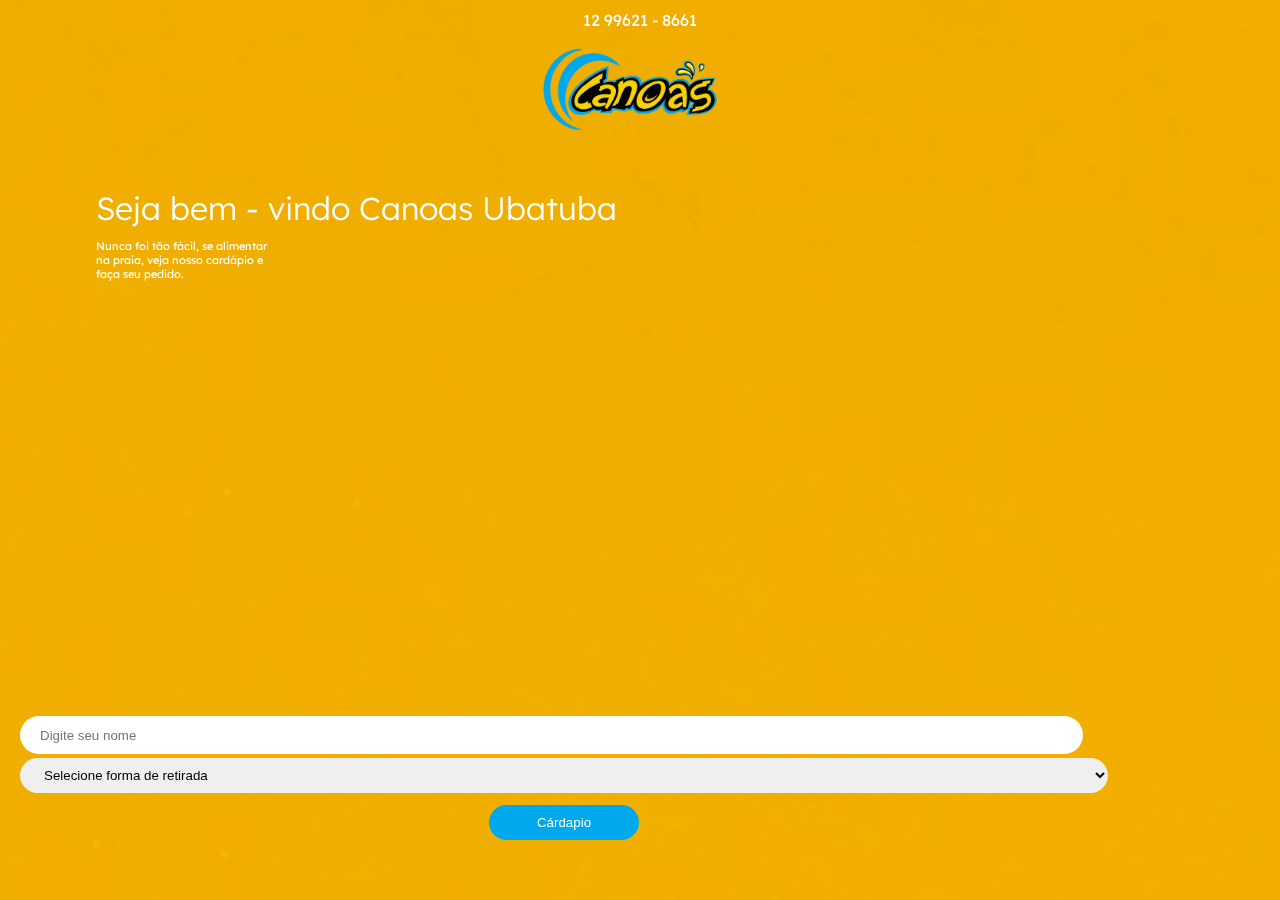
<file: index.html>
<!DOCTYPE html>
<html lang="pt-br">
<head>
    <meta charset="UTF-8">
    <meta http-equiv="X-UA-Compatible" content="IE=edge">
    <meta name="viewport" content="width=device-width, initial-scale=1.0">
    <title>Canoas Ubatuba - Cardápio Digital</title>
    <link rel="stylesheet" href="assets/css/app.css">
    <link rel="stylesheet" href="assets/css/header.css">
    <link rel="stylesheet" href="assets/css/inputs.css">
    <link rel="stylesheet" href="assets/css/validation.css">
    <link rel="preconnect" href="https://fonts.googleapis.com">
<link rel="preconnect" href="https://fonts.gstatic.com" crossorigin>
<link href="https://fonts.googleapis.com/css2?family=Lexend+Deca:wght@100;200;300;400;700;900&display=swap" rel="stylesheet">
</head>
<body>
    <header>
       
    </header>

     <!-- validation -->
    <div class="validation">
        <div class="content">
            <span>12 99621 - 8661</span> 
            <img src="assets/images/logo.png" alt="">
            <h1>Seja bem - vindo 
                <strong>Canoas Ubatuba</strong>
            </h1>
            <p>Nunca foi tão fácil, se alimentar na praia, veja nosso cardápio e faça seu pedido.</p>
        </div>
        <form action="">
            <input placeholder="Digite seu nome" type="text">
            <select name="cars" id="cars">
                <option value="volvo">Selecione forma de retirada</option>
                <option value="saab">Saab</option>
                <option value="opel">Opel</option>
                <option value="audi">Audi</option>
              </select>
            <button>Cárdapio</button>
        </form>
    </div>
</body>
</html>
</file>
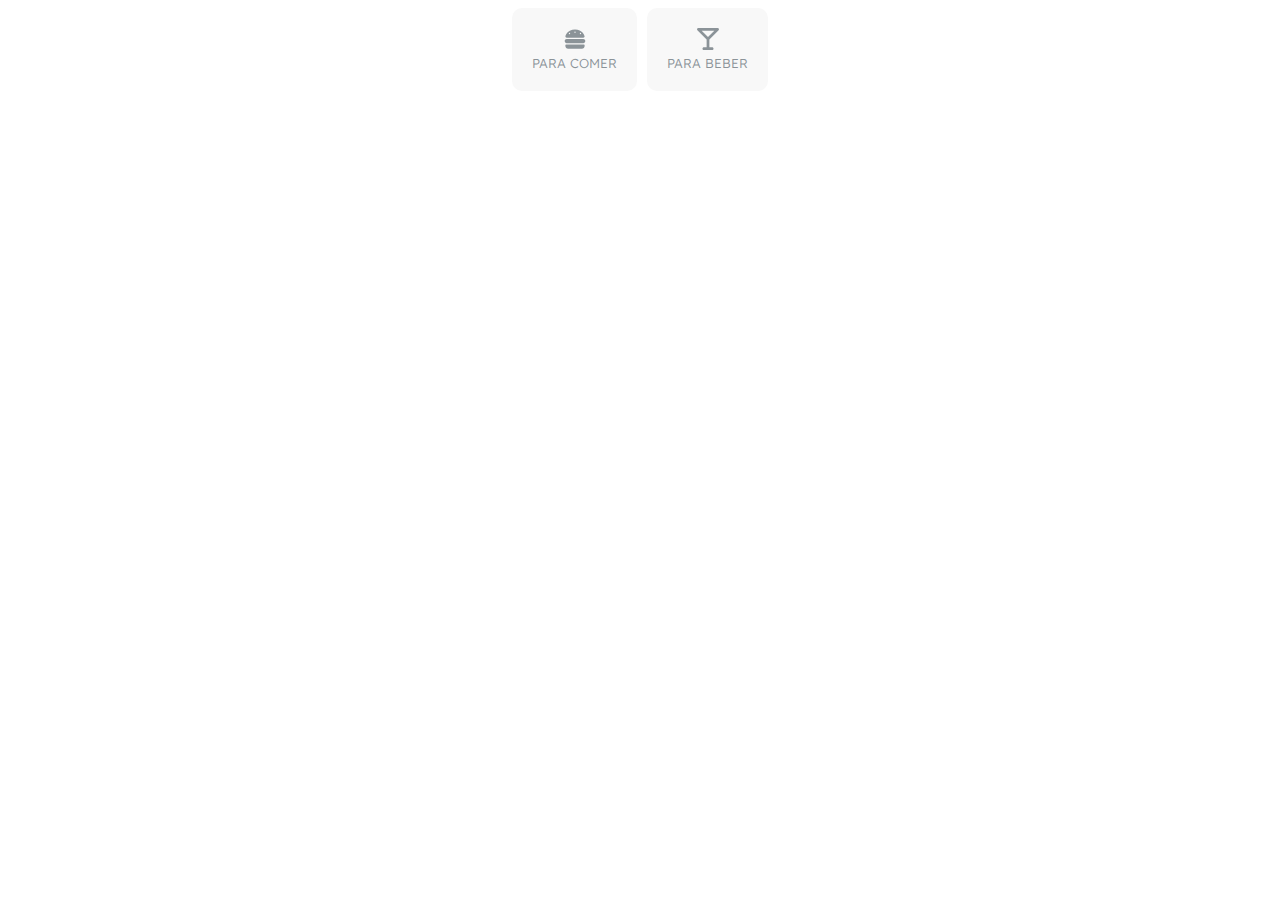
<file: componentes/categorias/categorias.html>
<!DOCTYPE html>
<html lang="pt-br">
<head>
    <meta charset="UTF-8">
    <meta http-equiv="X-UA-Compatible" content="IE=edge">
    <meta name="viewport" content="width=device-width, initial-scale=1.0">
    <title>Canoas Ubatuba - Cardápio Digital</title>
    <link rel="stylesheet" href="categorias.css">  

    <link rel="preconnect" href="https://fonts.googleapis.com">
<link rel="preconnect" href="https://fonts.gstatic.com" crossorigin>
<link href="https://fonts.googleapis.com/css2?family=Lexend+Deca:wght@100;200;300;400;700;900&display=swap" rel="stylesheet">
</head>
<body>
 <div class="categories">

<div class="tab">
  <button class="tablinks" onclick="openCity(event, 'one')">
    <i class="fa-solid fa-burger"></i>Para Comer</button>
  <button class="tablinks" onclick="openCity(event, 'two')">
    <i class="fa-solid fa-martini-glass-empty"></i>Para Beber</button>
</div>

<div id="one" class="tabcontent"  >

    <div class="tab sub">
      <button class="tablinks" onclick="openCity(event, 'porcoes', 'one')">Porções</button>
      <button class="tablinks" onclick="openCity(event, 'lanches', 'one')">Lanches</button>
      <button class="tablinks" onclick="openCity(event, 'mais', 'one')">Mais</button>
    </div>
    <div id="porcoes" class="tabcontent">
        <h3>porcoes</h3> 
        <p>Paris is the capital of France.</p> 
    </div>
    <div id="lanches" class="tabcontent">
        <h3>lanches</h3> 
        <p>Paris is the capital of France.</p> 
    </div>
    <div id="mais" class="tabcontent">
        <h3>mais</h3> 
        <p>Paris is the capital of France.</p> 
    </div>

</div>

<div id="two" class="tabcontent">
  <div class="tab sub">
    <button class="tablinks" onclick="openCity(event, 'refri', 'two')">Refri</button>
    <button class="tablinks" onclick="openCity(event, 'sucos', 'two')">Sucos</button>
    <button class="tablinks" onclick="openCity(event, 'alcool', 'two')">Alcoólicos</button>
  </div>
  <div id="refri" class="tabcontent">
      <h3>Refri</h3> 
      <p>Paris is the capital of France.</p> 
  </div>
  <div id="sucos" class="tabcontent">
      <h3>Sucos</h3> 
      <p>Paris is the capital of France.</p> 
  </div>
  <div id="alcool" class="tabcontent">
      <h3>Alcoólicos</h3> 
      <p>Paris is the capital of France.</p> 
  </div>


  
</div>


 <script src="../../assets/js/all.js"></script>

 
<script src="../categorias/categorias.js"></script>
</body>
</html>
</file>
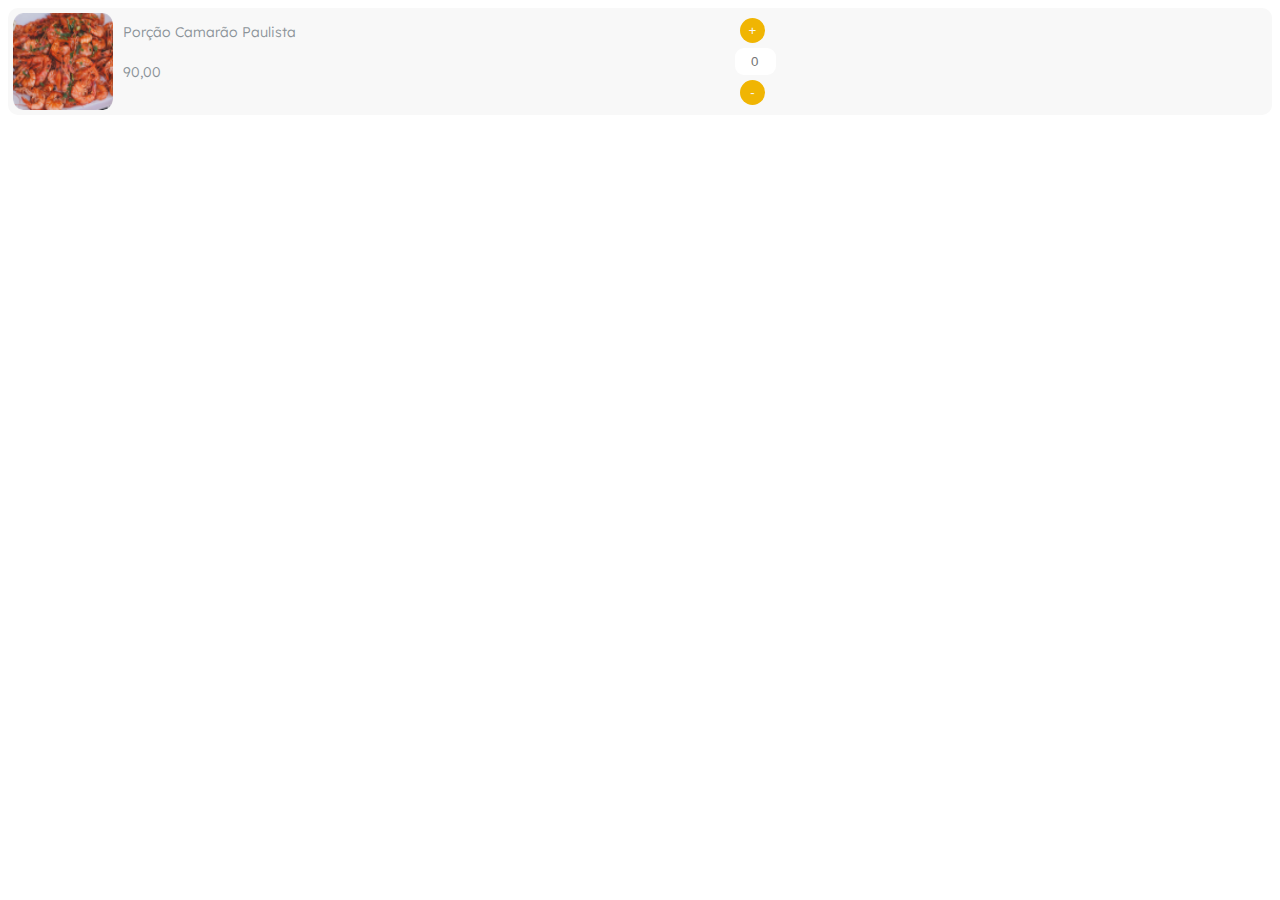
<file: componentes/produto/produto.html>
<!DOCTYPE html>
<html lang="pt-br">
<head>
    <meta charset="UTF-8">
    <meta http-equiv="X-UA-Compatible" content="IE=edge">
    <meta name="viewport" content="width=device-width, initial-scale=1.0">
    <title>Canoas Ubatuba - Cardápio Digital</title>
    <link rel="stylesheet" href="produto.css">  

    <link rel="preconnect" href="https://fonts.googleapis.com">
<link rel="preconnect" href="https://fonts.gstatic.com" crossorigin>
<link href="https://fonts.googleapis.com/css2?family=Lexend+Deca:wght@100;200;300;400;700;900&display=swap" rel="stylesheet">
</head>
<body>
 <div class="produto">
    <img src="../../assets/images/camarao-paulista.png" alt="" s></img>
    <div class="prod-val">
        <h3 class="title-prod">Porção Camarão Paulista</h3>
        </br>
        <span class="valor">90,00</span>
    </div>
    <div class="quantidade">
        <button>+</button>
        <input type="text" placeholder="0">
        <button>-</button>
    </div>
 </div>



 <script src="../../assets/js/all.js"></script>

 
</body>
</html>
</file>
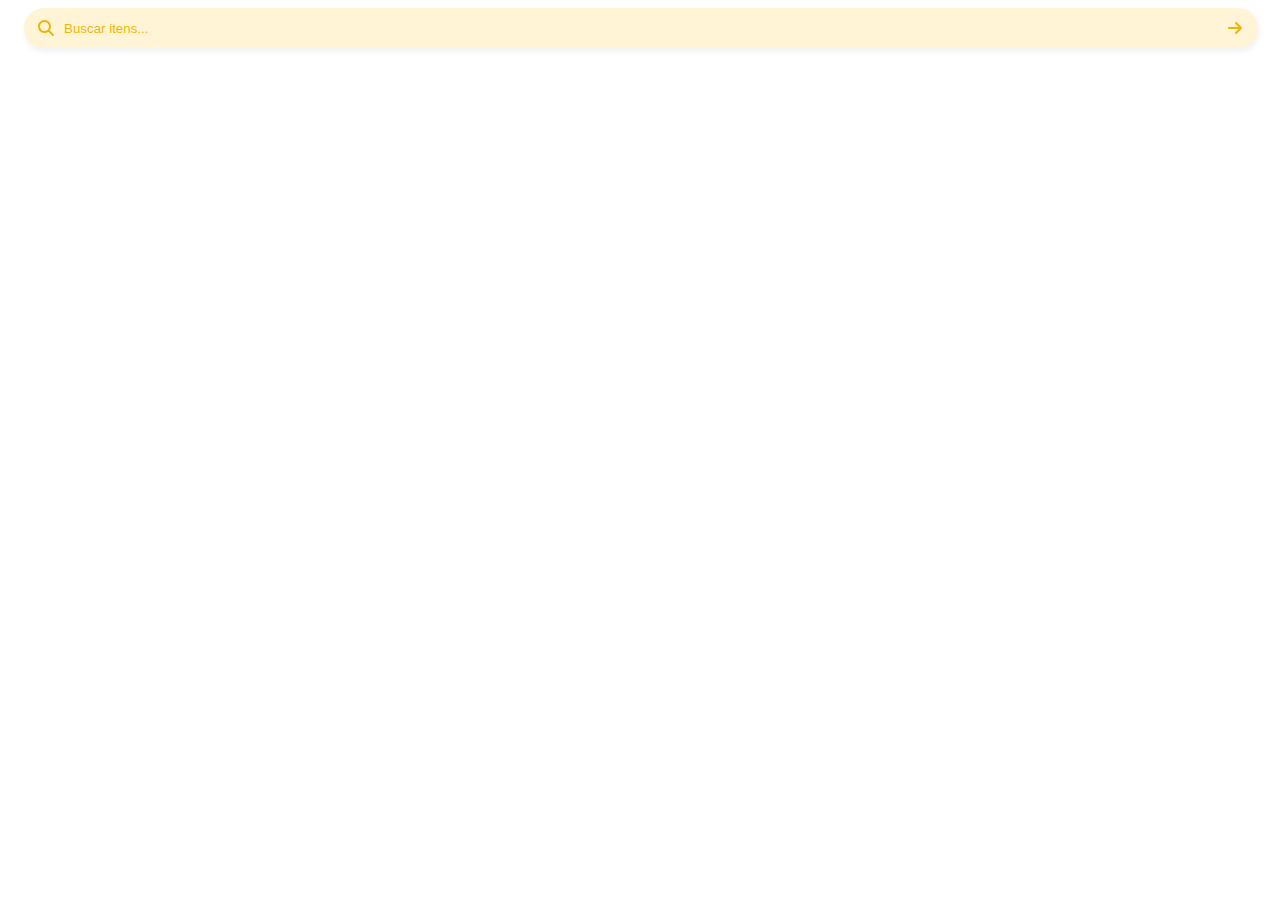
<file: componentes/search/search.html>
<!DOCTYPE html>
<html lang="pt-br">
<head>
    <meta charset="UTF-8">
    <meta http-equiv="X-UA-Compatible" content="IE=edge">
    <meta name="viewport" content="width=device-width, initial-scale=1.0">
    <title>Canoas Ubatuba - Cardápio Digital</title>
    <link rel="stylesheet" href="search.css">  

    <link rel="preconnect" href="https://fonts.googleapis.com">
<link rel="preconnect" href="https://fonts.gstatic.com" crossorigin>
<link href="https://fonts.googleapis.com/css2?family=Lexend+Deca:wght@100;200;300;400;700;900&display=swap" rel="stylesheet">
</head>
<body>
 <div class="search">
    <form>
        <i class="fa-solid fa-magnifying-glass"></i> 
        <input type="text" placeholder="Buscar itens...">
        <i class="fa-solid fa-arrow-right"></i>
    </form>
    <div id="result"></div>
 </div>

 <script src="../../assets/js/all.js"></script>
</body>
</html>
</file>
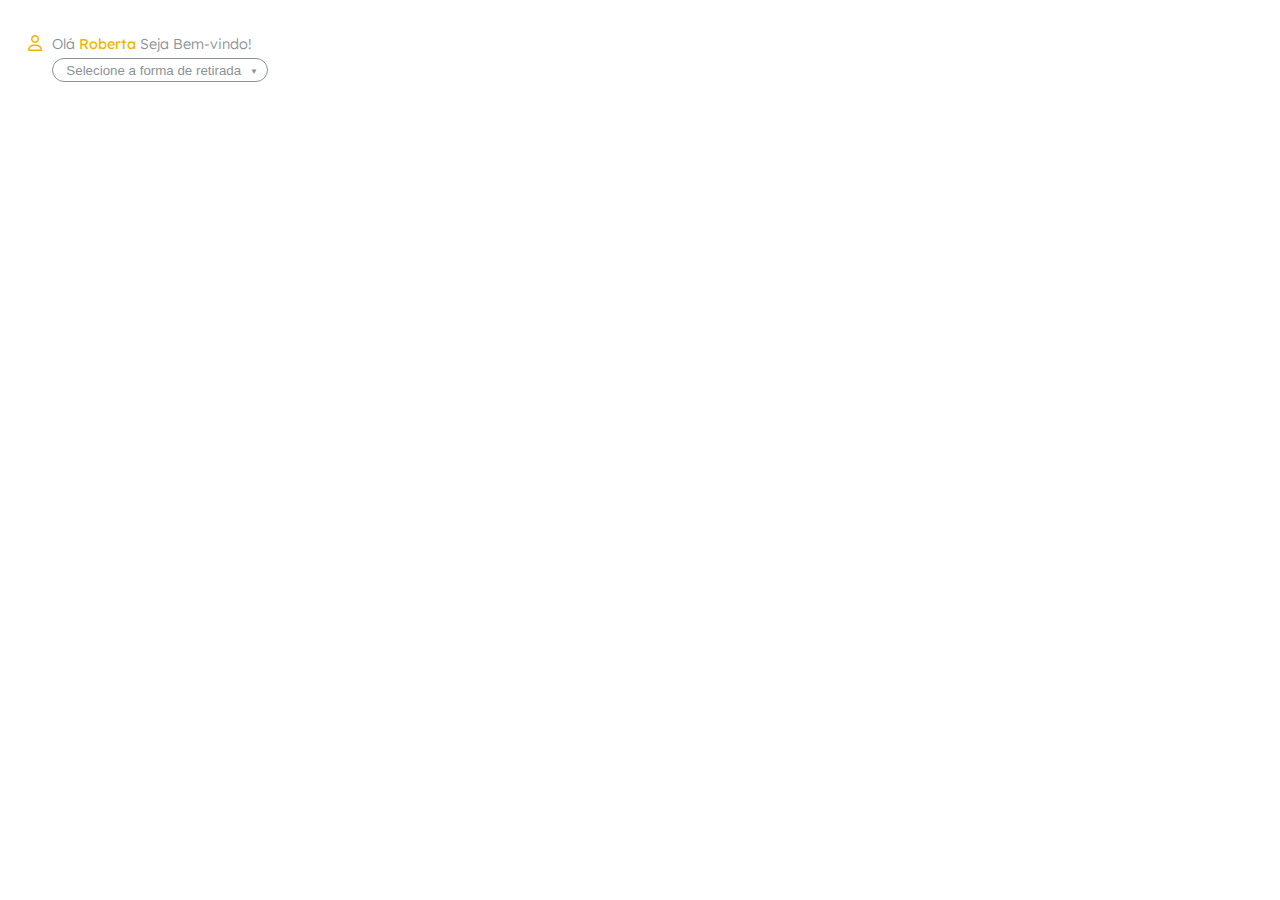
<file: componentes/user/user.html>
<!DOCTYPE html>
<html lang="pt-br">
<head>
    <meta charset="UTF-8">
    <meta http-equiv="X-UA-Compatible" content="IE=edge">
    <meta name="viewport" content="width=device-width, initial-scale=1.0">
    <title>Canoas Ubatuba - Cardápio Digital</title>
    <link rel="stylesheet" href="user.css">  

    <link rel="preconnect" href="https://fonts.googleapis.com">
<link rel="preconnect" href="https://fonts.gstatic.com" crossorigin>
<link href="https://fonts.googleapis.com/css2?family=Lexend+Deca:wght@100;200;300;400;700;900&display=swap" rel="stylesheet">
</head>
<body>
    <div class="user">
        <div><i class="fa-regular fa-user"></i></div>
        <div>
            <span>
                Olá <strong>Roberta</strong> Seja Bem-vindo!
                <!-- <div class="select">Retirar no balcão <i class="fa-solid fa-arrow-down"></i></div> -->
                <div class="select">
                    <select>
                      <option value="1">Selecione a forma de retirada</option>
                      <option value="2">RETIRE NO BACAO</option>
                      <option value="3">MESA</option>
                    </select>
                  </div>
            </span>
        </div>
    </div>


 <script src="../../assets/js/all.js"></script>

</body>
</html>
</file>
<file: assets/css/app.css>
body{
    font-family: 'Lexend Deca', sans-serif;
}

button {
    background:transparent;
    border:0;
}
</file>
<file: assets/css/header.css>
header{
    display:flex;
    justify-content: space-between;
}
</file>
<file: assets/css/inputs.css>
input,select {
    width: 94%;
    border:0;
    border-radius: 40px;
    height: 28px;
    margin: 2px 0;
    padding: 5px 20px;
}

select {
    height: 35px;
    width: 100%;

}
</file>
<file: assets/css/validation.css>
.validation{
    background-image: url(../images/bg-validation.png) ;
    background-repeat:repeat ;
    background-size: cover; 
    position: fixed;
    top: 0;
    left: 0;
    height: 100%;
    width: 100%;
    color:white;
    padding:0px;
}
.validation .content {
    width: 85%;
    margin: auto;
} 
.validation .content span {
    display: block;
    margin: 10px auto;
    text-align: center;
}
.validation .content h1 {
    font-weight: 300;
    margin: 50px 0 0;
}
.validation .content strong {
    font-weight: 300;
}
.validation .content img {
    display: block;
    margin: 0 auto;
    width: 215px;
}
.validation .content p{
    font-size: 11px;
    width: 180px;
}

.validation form {
    width: 85%;
    margin: 0px auto;
    position: absolute;
    bottom: 50px;
    left: 20px;
}
.validation form button {
    width: 150px;
    margin: 10px auto;
    display: block;
    background-color: #00A8EC;
    color: white;
    height: 35px;
    border-radius: 40px;

}
</file>
<file: componentes/categorias/categorias.css>
/* Style the tab */
body{
font-family: 'Lexend Deca', sans-serif;

}
.tab {
overflow: hidden;
display: flex;
justify-content: center;

}
.tab.sub button {
background: transparent;
}
.tab svg  {font-size: 22px;
margin-bottom: 5px;}
/* Style the buttons inside the tab */
.tab button {
  font-family: 'Lexend Deca', sans-serif;
  float: left;
  border: none;
  outline: none;
  cursor: pointer;
  padding: 20px;
  display: flex;
  transition: 0.3s;
  font-size: 13px;
  flex-direction: column;
  align-items: center;
  color: #8B9398;
  text-transform: uppercase;
  font-weight: 300;
  background: #F8F8F8;
  margin: 0 5px;
  border-radius: 10px;
}

/* Change background color of buttons on hover */
.tab button:hover {
background-color: #ddd;
}

/* Create an active/current tablink class */
.tab button.active {
  background-color: transparent;
  border-bottom: 1px solid #F1B602;
  color: #F1B602;
  font-weight: 500;

}

/* Style the tab content */
.tabcontent {
display: none;
padding: 6px 12px; 
border-top: none;
}
</file>
<file: componentes/produto/produto.css>
.produto {
    display: flex;
    background-color: #F8F8F8;
    border-radius: 10px;
    padding: 5px;
    font-family: 'Lexend Deca', sans-serif;
}
.produto img {
    width: 100px; 
    border-radius:  10px;
}
.prod-val{
    padding: 10px;
    width: 48%;
}
.quantidade {
    display: grid;
}
.produto .prod-val .title-prod {
    color: #8B9398;
    margin: 0px;
    font-weight: 300;
    font-size: 14px;
}
.produto .prod-val .valor {
    color: #8B9398;
    font-weight: 300;
    font-size: 14px;
}
.produto .quantidade button {
    width: 25px;
    height: 25px;
    border: 0px;
    border-radius: 20px;
    color:#F8F8F8;
    background-color: #F0B503;
    margin: 5px;
}
.produto .quantidade input {
    width: 23px;
    height: 25px;
    border: 0px;
    border-radius: 9px;
    padding-left: 16px;
}
</file>
<file: componentes/search/search.css>
.search form {
    display: flex;
    
}
.search form {
    display: flex;
    align-items: center;
}
.search form .fa-magnifying-glass {
    left: 30px;
    position: relative;
}
.search form .fa-arrow-right {
    right: 30px;
    position: relative;
}
.search input {
    width: 100%;
    margin: 0px;
    padding: 0px;
    padding-left: 40px;
    height: 40px;
    border: 0px;
    border-radius: 22px;
    background-color: #FFF5D6;
    box-shadow: 1px 4px 5px #f1f1f1ee;
}
.search svg {
    color: #F0B503;
}
::-webkit-input-placeholder { /* Edge */
    color: #F0B503;
  }
  
  :-ms-input-placeholder { /* Internet Explorer 10-11 */
    color: #F0B503;
  }
  
  ::placeholder {
    color: #F0B503;
  }
</file>
<file: componentes/user/user.css>
.user {
    display: flex;
    font-family: 'Lexend Deca', sans-serif;
    color: #8B9398;
    padding: 25px 20px;
}
.user span {
    font-weight: 300;
    font-size: 0.9rem;
}
.user strong {
    color: #F0B503;
}
.user .fa-user {
    color: #F0B503;
    margin-right: 10px;
}


 
  select {
    appearance: none;
    outline: 0;
    border: 0;
    box-shadow: none;
    flex: 1;
    padding: 0 1em;
    color: #8B9398;
    background-color: transparent;
    background-image: none;
    cursor: pointer;
    border: 1px solid #8B9398;
    border-radius: 20px;
  }
  /* Remove IE arrow */
  select::-ms-expand {
    display: none;
  }
  /* Custom Select wrapper */
  .select {
    position: relative;
    display: flex;
    width: 15em;
    height: 24px;
    border-radius: .25em;
    overflow: hidden;
    margin: 5px auto;
  }
  /* Arrow */
  .select::after {
    content: '\25BC';
    position: absolute;
    top: 0;
    right: 0;
    padding: 8px 10px;
    background-color: transparent;
    transition: .25s all ease;
    pointer-events: none;
    font-size: 8px;

  }
  /* Transition */
  .select:hover::after {
    color: #f39c12;
  }
  
  /* Other styles*/
  body {
    color: #fff;
    background: var(--background-gradient);
  }
  h1 {
    margin: 0 0 0.25em;
  }
  a {
    font-weight: bold;
    color: var(--gray);
    text-decoration: none;
    padding: .25em;
    border-radius: .25em;
    background: white;
  }
</file>
